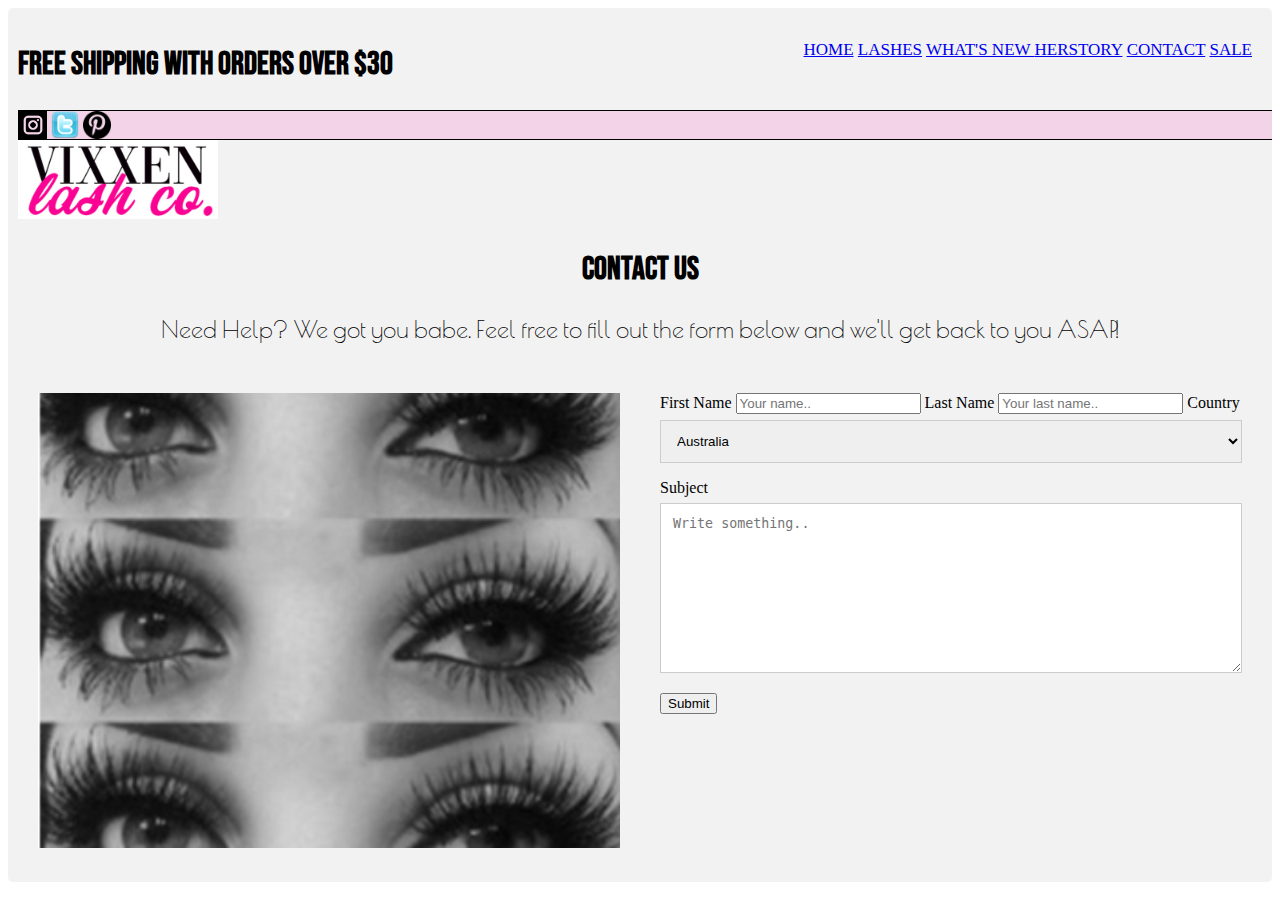
<file: contact.html>
<!doctype html>
<html>
	<head>
	<link href="https://fonts.googleapis.com/css?family=Bebas+Neue|Cookie|Montserrat|Poiret+One&display=swap"rel="stylesheet">
	</head>
		
		
	<style>
	.topnav {
		overflow: hidden;
		top:10;
	
}

.topnav{
  float: right;
  color:#000000;
  text-align: right;
  padding: 5px 10px;
  text-decoration: none;
  font-size: 17px;
}
	.social{
	width: 2000px;
	height: 30px;
	background-color: #F2D3E7;
	border: 1px solid #000000;
	margin-left: auto;
	margin-right: auto;
	vertical-align: baseline;
}
.container{
	max-width: 2000px;
	margin:auto;
	overflow:auto;
}
	.socialimg img{
	width: 20%;
	max-width: 28px;
	height: auto;
	vertical-align: middle;
		
}
	.logo img{
	margin-left: auto;
	margin-right:auto;
	display:block;
	width: 5px;
	
}
header{
	width:100%;
	top:100px;
	padding:1.5em;
	position:absolute;
}


}
	.row:before, .row:after {
	content: "";
	display: table;
}

.row:after {
	clear: both;
}
	footer{
	float: center;
	width: 100%;
	position: relative;
	padding: 20px 30px;
	background: url("assets/images/seduceweb.png")
	
}
	footer img{
	align-content: center;
		}
			
	
	.col{
	width: 45.33%;
	float:right;
}

	* {
  box-sizing: border-box;
}
		.input text,select, textarea{
		 	width: 100%;
 			padding: 12px;
 			border: 1px solid #ccc;
  			margin-top: 6px;
  			margin-bottom: 16px;
  			resize: vertical;
}
		.input submit {
  background-color: #4CAF50;
  color: white;
  padding: 12px 20px;
  border: none;
  cursor: pointer;
}
.input submit:hover{
  background-color: #45a049;
}

.container {
  border-radius: 5px;
  background-color: #f2f2f2;
  padding: 10px;
}


.column {
  float: left;
  width: 50%;
  margin-top: 6px;
  padding: 20px;
}


.row:after {
  content: "";
  display: table;
  clear: both;
}

  .column submit {
    width: 100%;
    margin-top: 0;
  }
		h2{
		
			font-family: 'Bebas Neue', cursive;
		font-size: 2em;
		}
		
		p{
			font-family: 'Poiret One', cursive;;
			font-size: 1.5em;
		}
	
	
	
	</style>
	
	<meta charset="UTF-8">
<title>Untitled Document</title>
	<body>
	<meta charset="UTF-8">
	<div class="container">
	<body>
	<div class="topnav"><nav>
 	
	<ul>
	<a href="index.html"> HOME</a>
	<a  href="lashes.html"> LASHES</a>
	<a href="whatsnew.html"> WHAT'S NEW </a>
	<a href="herstory.html"> HERSTORY</a>
	<a href="contact.html"> CONTACT</a>
	<a href="sale.html"> SALE</a>
	</ul>
	</nav></div>

	<h2> Free Shipping With Orders Over $30</h2>
		<div class="social">
		<div class="socialimg"><img src="assets/images/iconinstalogo.png">
		<img src="assets/images/Twitter-icon.png">
		<img src="assets/images/pintresticon.png">
		</div>
				 
		</div> 
		<div id="logo"><img src="assets/images/vlclogo.png" width="200" alt="logo"></div>
	
		<div style="text-align:center">
    <h2>Contact Us</h2>
    <p> Need Help? We got you babe. Feel free to fill out the form below and we'll get back to you ASAP!</p>
  </div>
  <div class="row">
    <div class="column">
      <img src="assets/images/prettyeyes.png" width="500" style="width:100%">
    </div>
    <div class="column">
      <form action="/action_page.php">
        <label for="fname">First Name</label>
        <input type="text" id="fname" name="firstname" placeholder="Your name..">
        <label for="lname">Last Name</label>
        <input type="text" id="lname" name="lastname" placeholder="Your last name..">
        <label for="country">Country</label>
        <select id="country" name="country">
          <option value="australia">Australia</option>
          <option value="canada">Canada</option>
          <option value="usa">USA</option>
        </select>
        <label for="subject">Subject</label>
        <textarea id="subject" name="subject" placeholder="Write something.." style="height:170px"></textarea>
        <input type="submit" value="Submit">
      </form>
    </div>
  </div>
</div>
</file>
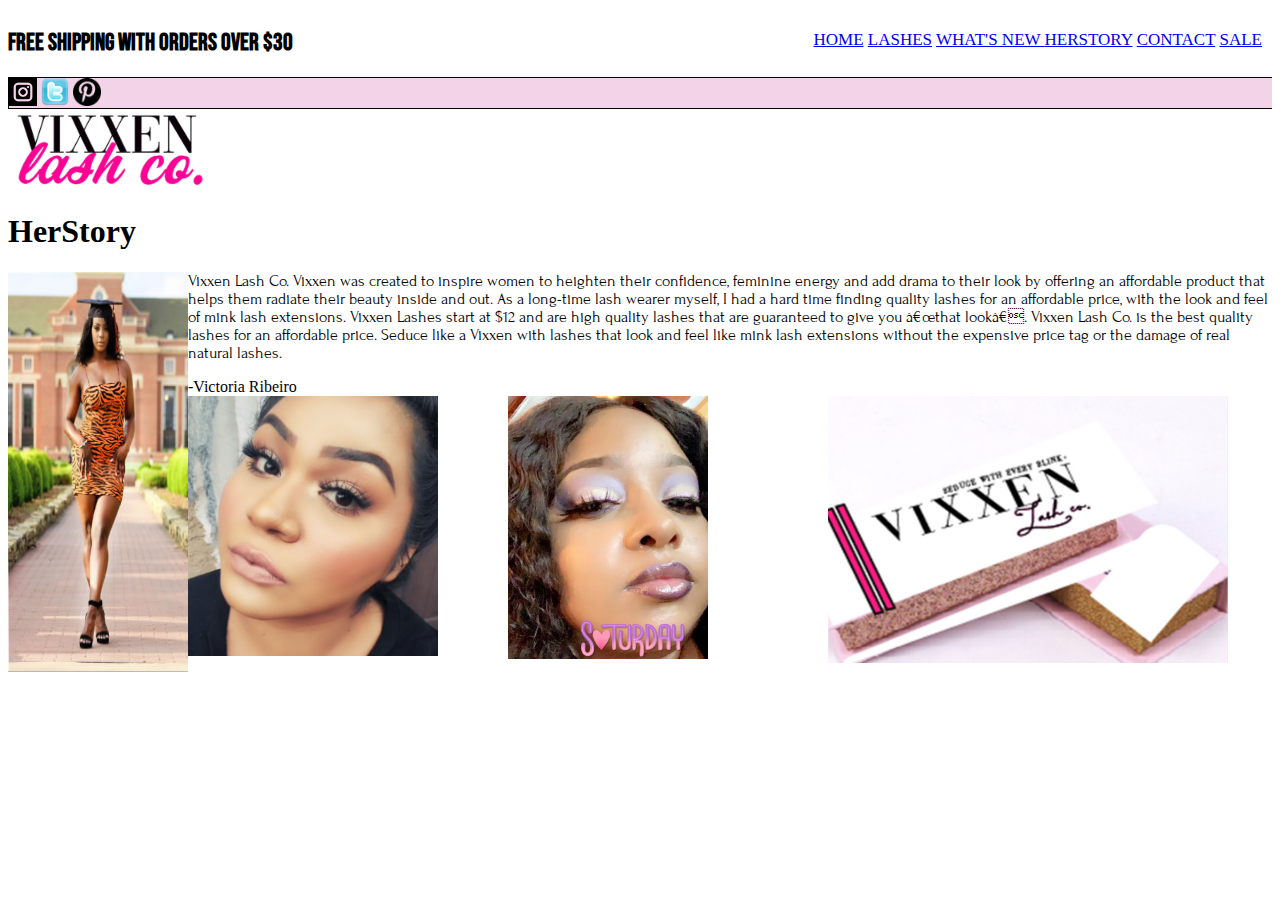
<file: herstory.html>
<!doctype html>
<html>
<head>
	<link href="https://fonts.googleapis.com/css?family=Bebas+Neue|Cookie|Forum|Montserrat|Poiret+One&display=swap" rel="stylesheet"></link>
	</head>
		
	<style>
	
	.topnav {
		overflow: hidden;
		top:10;
	
}

.topnav{
  float: right;
  color:#000000;
  text-align: right;
  padding: 5px 10px;
  text-decoration: none;
  font-size: 17px;
}
	.social{
	width: 2000px;
	height: 30px;
	background-color: #F2D3E7;
	border: 1px solid #000000;
	margin-left: auto;
	margin-right: auto;
	vertical-align: baseline;
}
.container{
	max-width: 2000px;
	margin:auto;
	overflow:auto;
}
	.socialimg img{
	width: 20%;
	max-width: 28px;
	height: auto;
	vertical-align: middle;
		
}
	.logo img{
	margin-left: auto;
	margin-right:auto;
	display:block;
	width: 5px;
	
}
header{
	width:100%;
	top:100px;
	padding:1.5em;
	position:absolute;
}


}
	.row:before, .row:after {
	content: "";
	display: table;
}

.row:after {
	clear: both;
}
	footer{
	float: center;
	width: 100%;
	position: relative;
	padding: 20px 30px;
	background: url("assets/images/seduceweb.png");
	
}
	
			
	
	.colimg{
	width: 25.33%;
	float:left;
}
		p{
			font-family: 'Forum', cursive;
		}
		h2{
			font-family: 'Bebas Neue', cursive;
			width: 50%;
		}
	
	
	</style>

<meta charset="UTF-8">
<title>Untitled Document</title>
</head>
	<body>
	<a></a>
	<div class="container">
	<meta charset="UTF-8">
<title>Untitled Document</title>
	<body>
	<meta charset="UTF-8">
	<div class="container">
	<body>
	<div class="topnav"><nav>
 	
	<ul>
	<a href="index.html"> HOME</a>
	<a  href="lashes.html"> LASHES</a>
	<a href="whatsnew.html"> WHAT'S NEW </a>
	<a href="herstory.html"> HERSTORY</a>
	<a href="contact.html"> CONTACT</a>
	<a href="sale.html"> SALE</a>
	</ul>
	</nav></div>

	<h2> Free Shipping With Orders Over $30</h2>
		<div class="social">
		<div class="socialimg"><img src="assets/images/iconinstalogo.png">
		<img src="assets/images/Twitter-icon.png">
		<img src="assets/images/pintresticon.png">
		</div>
				 
		</div> 
		<div id="logo"><img src="assets/images/vlclogo.png" width="200" alt="logo"></div>
			<h1>HerStory</h1>
				<img src="assets/images/untitled.jpg" alt="Ceo Photo" 
		style="float:left;width:180px;height:400px;">
		<p>
	Vixxen Lash Co. Vixxen was created to inspire women to heighten their confidence, feminine energy and add drama to their look by offering an affordable product that helps them radiate their beauty inside and out. As a long-time lash wearer myself, I had a hard time finding quality lashes for an affordable price, with the look and feel of mink lash extensions. Vixxen Lashes start at $12 and are high quality lashes that are guaranteed to give you “that look”.
Vixxen Lash Co. is the best quality lashes for an affordable price. Seduce like a Vixxen with lashes that look and feel like mink lash extensions without the expensive  price tag or the damage of real natural lashes. </p>
-Victoria Ribeiro

	</section>
		
		
		
		<div class="row">
			<div class="colimg"><img src="assets/images/happycustomer1.png" width="250" height="260" alt="happy customer 1"><a href="lashes.html"></a></div>
		<div class="colimg"><img src="assets/images/happycustomer2.png" width="200" alt="happy customer 2"></div>
		<div class="colimg"><img src="assets/images/vixxpacknew.jpg"  width="400"  alt="vixxen packaging"> 
</div></div>
		
		
	



	

</body>
		
		
</html>
</file>
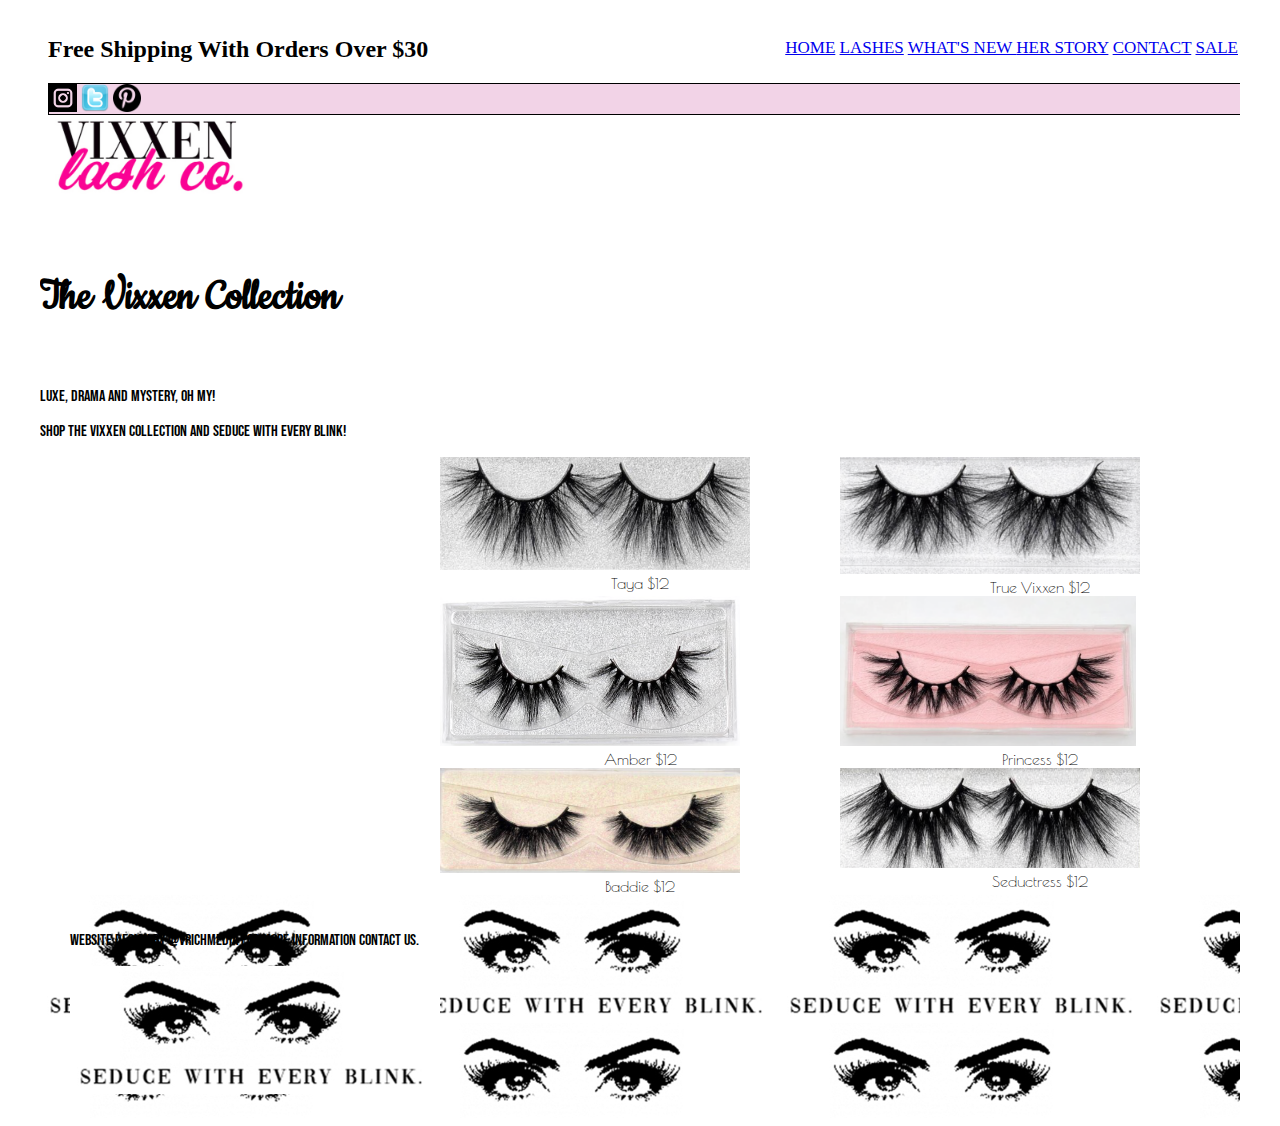
<file: lashes.html>
<!doctype html>
<html>
	<head><link href="https://fonts.googleapis.com/css?family=Bebas+Neue|Cookie|Montserrat|Poiret+One&display=swap" rel="stylesheet"></head>

	<style>
		.topnav {
		overflow: hidden;
		top:10;
	
}
	header{
	width:100%;
	top:1px;
	padding:.5em;
	
}
	

.topnav{
  float: right;
  color:#000000;
  text-align: right;
  padding: 5px 10px;
  text-decoration: none;
  font-size: 17px;
}
	.social{
	width: 2000px;
	height: 30px;
	background-color: #F2D3E7;
	border: 1px solid #000000;
	margin-left: auto;
	margin-right: auto;
	vertical-align: baseline;
}
.container{
	max-width: 1200px;
	margin:auto;
	overflow:auto;
}
		.socialimg img{
		width: 20%;
		max-width: 28px;
		height: auto;
		vertical-align: middle;
		
}
.logo img{
	margin-left: auto;
	margin-right:auto;
	display:block;
	width: 5px;
	
}
	h4{
	color: black;
	font-family:'Cookie', cursive;
	text-transform:"uppercase";
	font-size: 3em;
	letter-spacing: 0.85.em;	
	text-align: left;

	
}
p{
	font-family:'Bebas Neue', cursive;
	color: black;
	text-align: left;
	text-transform:;
	font-size: 1em;
	letter-spacing: 0.0em;	

	
}
	.desc{
	font-family: 'Poiret One', cursive;
}
	.row:before, .row:after {
	content: "";
	display: table;
}

.row:after {
	clear: both;
}
	footer{
	float: center;
	width: 100%;
	position: relative;
	padding: 20px 30px;
	background: url("assets/images/seduceweb.png");
	
}
		footer img{
		align-content: right;
		}
		
		
	footer p{
	font-family:'Bebas Neue', cursive;
	color: black;
	text-align: left;
	text-transform:;
	font-size: 1em;
	letter-spacing: 0.0em;	
	padding: none;
	
	
}
	.col{
	width: 33.33%;
	float:right;
	
}
		.desc{
			text-align: center;
		}
	
	
	</style>
	

	<meta charset="UTF-8">
	<div class="container">
	<header>
	<body>
	<div class="topnav"><nav>
 	
	<ul>
	<a href="index.html"> HOME</a>
	<a  href="lashes.html"> LASHES</a>
	<a href="whatsnew.html"> WHAT'S NEW </a>
	<a href="herstory.html"> HER STORY</a>
	<a href="contact.html"> CONTACT</a>
	<a href="sale.html"> SALE</a>
	</ul>
	</nav></div>

	<h2> Free Shipping With Orders Over $30</h2>
		<div class="social">
		<div class="socialimg"><img src="assets/images/iconinstalogo.png">
		<img src="assets/images/Twitter-icon.png">
		<img src="assets/images/pintresticon.png">
		</div>
			
			 </div>
	
		<div id="logo">
		<img src="assets/images/vlclogo.png" width="200" alt="logo"></div> 
		</header>
	
<div class="information">
 <h4> The Vixxen Collection</h4>
<p>Luxe, drama and mystery, oh my!
<p>Shop the VIXXEN collection and
Seduce with Every Blink!</p>
		</div>
		
	
		<div class="row">
		<div class="col"><img src= "assets/images/truvixxen.png" width="300" alt="true vixxen">
			<div class="desc"> True Vixxen $12</div></div>
			
				<div class="col"><img src="assets/images/taya.png" width="310" height="113" alt="taya">
				<div class="desc">Taya $12 </div></div></div>
			
			<div class="row">
				<div class="col"><img src="assets/images/princess.png" width="300" height="150" alt="princess">
			<div class="desc"> Princess $12</div></div>

			<div class="col"><img src= "assets/images/amber.png" width=300 height="150" alt="amber"> 
			 <div class="desc"> Amber $12</div></div></div>
				
				
			<div class="row">
			<div class="col"><img src="assets/images/seductress.png" width="300" height="100" alt="seductress">
			<div class="desc">Seductress $12</div></div>
			<div class="col"><img src="assets/images/baddie.png" width="300" height="105" alt="baddie">
				<div class="desc">Baddie $12</div></div></div>
			
			
		
		<footer>
			<p> Website Design by @vrichmedia for more information contact us.</p>
			<img src="assets/images/seduceweb.png">
			</footer>
		</div>
		
		</div>
</body>
</html>
</file>
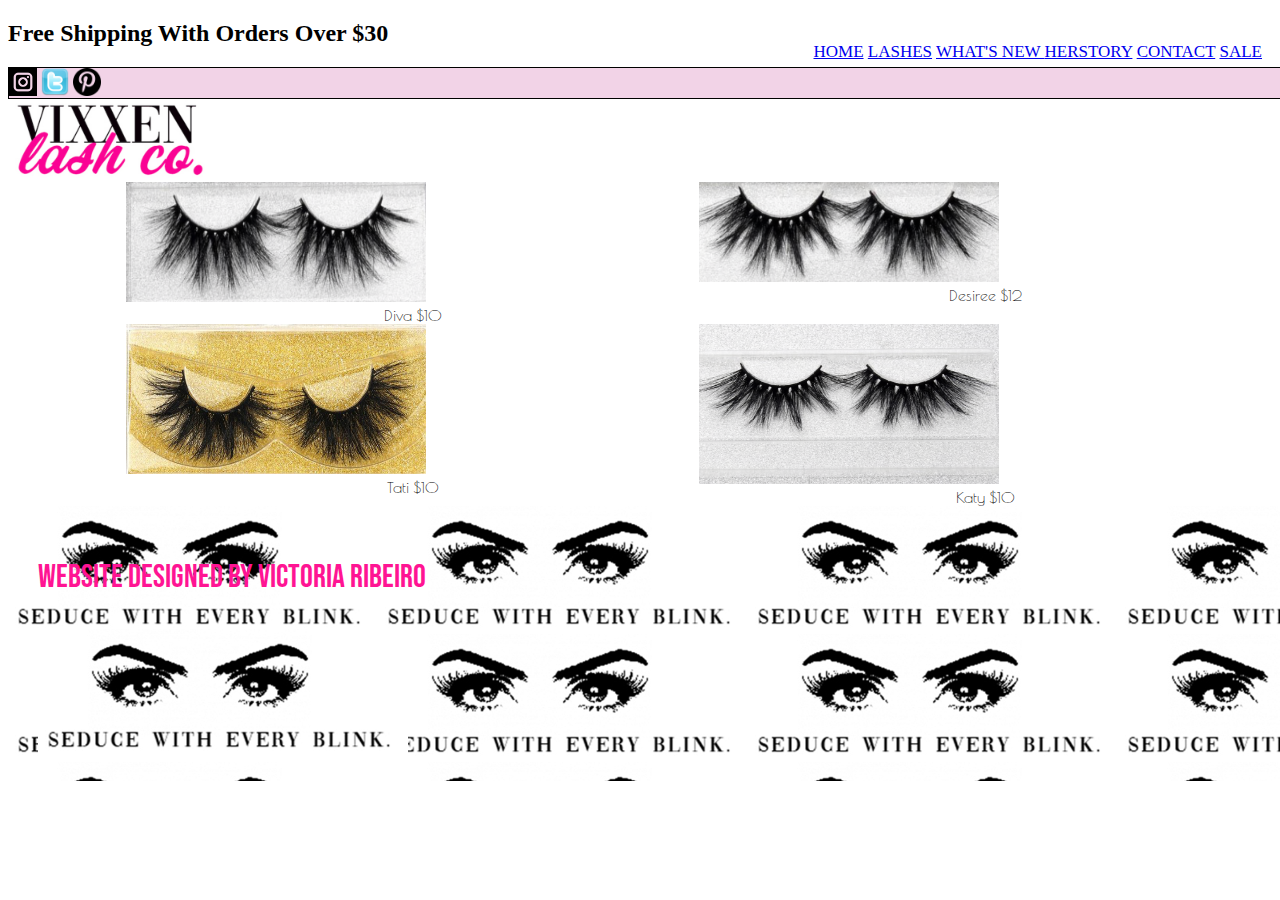
<file: sale.html>
<!doctype html>
<html>
<head><link href="https://fonts.googleapis.com/css?family=Bebas+Neue|Cookie|Montserrat|Poiret+One&display=swap"rel="stylesheet"></head>
	<style>
		.topnav {
		overflow: hidden;
		top:10;
	
}

.topnav{
  float: right;
  color:#000000;
  text-align: right;
  padding: 5px 10px;
  text-decoration: none;
  font-size: 17px;
}
	.social{
	width: 2000px;
	height: 30px;
	background-color: #F2D3E7;
	border: 1px solid #000000;
	margin-left: auto;
	margin-right: auto;
	vertical-align: baseline;
}
.container{
	max-width: 2000px;
	margin:auto;
	overflow:auto;
}
	.socialimg img{
	width: 20%;
	max-width: 28px;
	height: auto;
	vertical-align: middle;
	
		
}
	.logo img{
	margin-left: auto;
	margin-right:auto;
	display:block;
	width: 5px;
	
}
header{
	width:100%;
	top:100px;
	padding:1.5em;
	position:absolute;
}


	.desc{
	font-family:'Poiret One', cursive;
	text-align: center;
}
	.row:before, .row:after {
	content: "";
	display: table;
}

.row:after {
	clear: both;
}
	footer{
	float: center;
	width: 100%;
	position: relative;
	padding: 20px 30px;
	background: url("assets/images/seduceweb.png")
	
}
	footer img{
	align-content: center;
		}
			
	
	.col{
	width: 45.33%;
	float:right;
}
		footer p{
			font-family: 'Bebas Neue', cursive;
			color: deeppink;
			font-size: 2em;
			
		}
	
	
	
	</style>
	
	

<meta charset="UTF-8">
<title>Untitled Document</title>
	<body>
	<div class="topnav"><nav>
 	
	<ul>
	<a href="index.html"> HOME</a>
	<a  href="lashes.html"> LASHES</a>
	<a href="whatsnew.html"> WHAT'S NEW </a>
	<a href="herstory.html"> HERSTORY</a>
	<a href="contact.html"> CONTACT</a>
	<a href="sale.html"> SALE</a>
	</ul>
	</nav></div>

	<h2> Free Shipping With Orders Over $30</h2>
		<div class="social">
		<div class="socialimg"><img src="assets/images/iconinstalogo.png">
		<img src="assets/images/Twitter-icon.png">
		<img src="assets/images/pintresticon.png">
		</div>
				 
		</div> 
		<div id="logo"><img src="assets/images/vlclogo.png" width="200" alt="logo"></div>
	
		
		
	
		
	<section>
	<div class="row">
	<div class="col"><img src="assets/images/sale-monroe.png" width="300" height="100" alt="desiree">
	<div class="desc"> Desiree $12</div></div>
	
	<div class="col"><img src="assets/images/sale-diva.png" width="300" height="120" alt="diva">
		<div class="desc"> Diva $10</div></div></div>
	
	<div class="row">
		<div class="col"><img src="assets/images/sale-katy.png" width="300" height="160" alt="katy"> 
		<div class="desc">Katy $10</div></div>
		
	
		<div class="col"><img src="assets/images/sale-tati.png" width="300" height="150" alt="tati"> 
		<div class="desc">Tati $10</div></div></div>
		</section>
		
		<footer> <p> Website designed by Victoria Ribeiro</p><img src="assets/images/seduceweb.png"></footer>
</body>
</html>
</file>
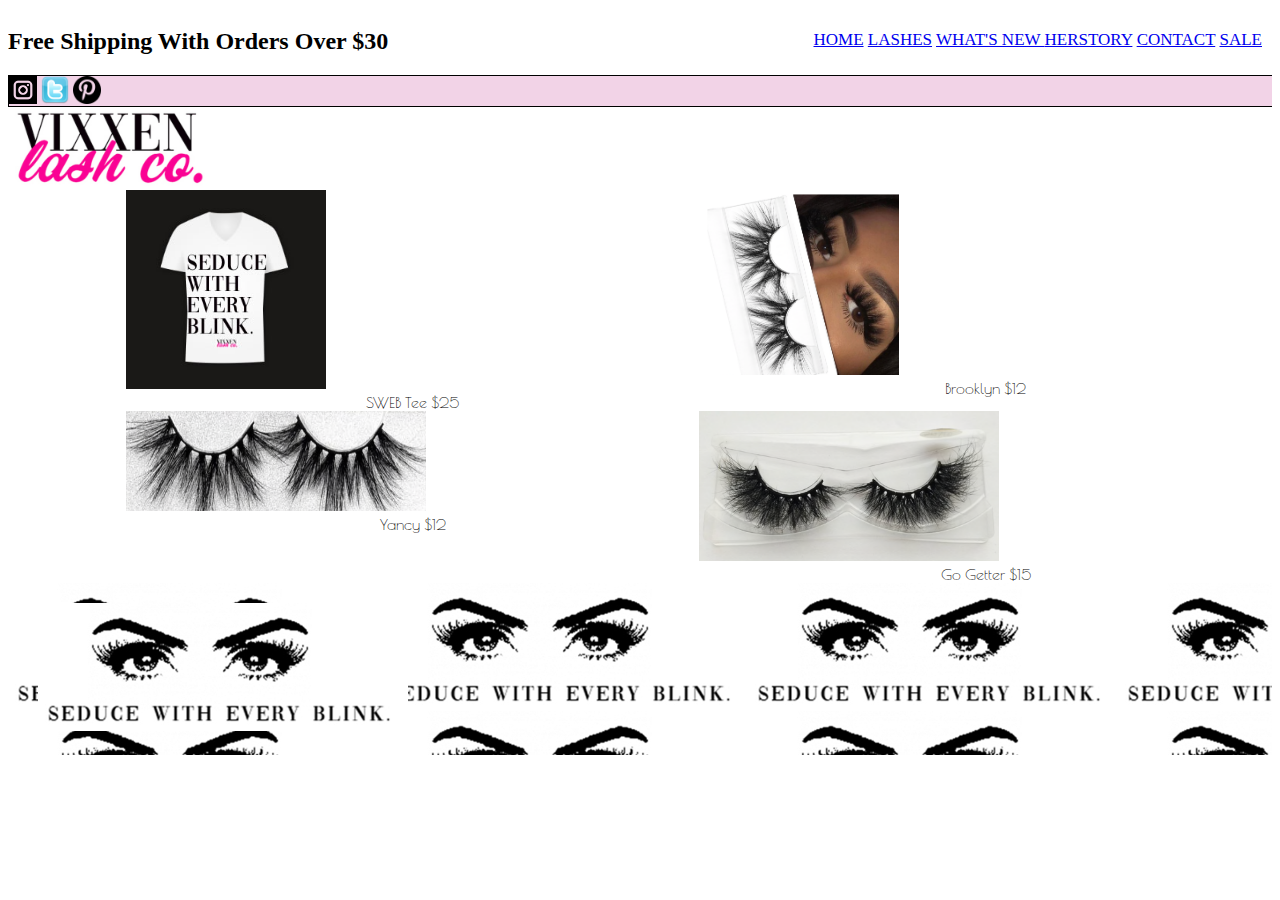
<file: whatsnew.html>
<!doctype html>
<html>
	<head>
	<link href="https://fonts.googleapis.com/css?family=Bebas+Neue|Cookie|Montserrat|Poiret+One&display=swap"rel="stylesheet"></head>
		 
	<style>
	.topnav {
		overflow: hidden;
		top:10;
	
}

.topnav{
  float: right;
  color:#000000;
  text-align: right;
  padding: 5px 10px;
  text-decoration: none;
  font-size: 17px;
}
	.social{
	width: 2000px;
	height: 30px;
	background-color: #F2D3E7;
	border: 1px solid #000000;
	margin-left: auto;
	margin-right: auto;
	vertical-align: baseline;
}
.container{
	max-width: 2000px;
	margin:auto;
	overflow:auto;
}
	.socialimg img{
	width: 20%;
	max-width: 28px;
	height: auto;
	vertical-align: middle;
		
}
	.logo img{
	margin-left: auto;
	margin-right:auto;
	display:block;
	width: 5px;
	
}
header{
	width:100%;
	top:100px;
	padding:1.5em;
	position:absolute;
}


	.desc{
	font-family:'Poiret One', cursive;
	text-align: center;
}
	.row:before, .row:after {
	content: "";
	display: table;
}

.row:after {
	clear: both;
}
	footer{
	float: center;
	width: 100%;
	position: relative;
	padding: 20px 30px;
	background: url("assets/images/seduceweb.png")
	
}
	footer img{
	align-content: center;
		}
			
	
	.col{
	width: 45.33%;
	float:right;
}

	
	
	
	
	
	</style>

<meta charset="UTF-8">
<title>Untitled Document</title>
	<body>
	<meta charset="UTF-8">
	<div class="container">
	<body>
	<div class="topnav"><nav>
 	
	<ul>
	<a href="index.html"> HOME</a>
	<a  href="lashes.html"> LASHES</a>
	<a href="whatsnew.html"> WHAT'S NEW </a>
	<a href="herstory.html"> HERSTORY</a>
	<a href="contact.html"> CONTACT</a>
	<a href="sale.html"> SALE</a>
	</ul>
	</nav></div>

	<h2> Free Shipping With Orders Over $30</h2>
		<div class="social">
		<div class="socialimg"><img src="assets/images/iconinstalogo.png">
		<img src="assets/images/Twitter-icon.png">
		<img src="assets/images/pintresticon.png">
		</div>
				 
		</div> 
		<div id="logo"><img src="assets/images/vlclogo.png" width="200" alt="logo"></div>
	
		
		
		
		
		
		
		
<section>
	<div class="row">
	<div class="col"><img src="assets/images/brooklyn.png" width="200" alt="brooklyn">
	<div class="desc"> Brooklyn $12</div></div>
	
	<div class="col"><img src= "assets/images/swebtee.jpg" width="200" alt="sweb tee">
		<div class="desc">SWEB Tee $25</div></div></div>
	
	<div class="row">
		<div class="col"><img src="assets/images/gogetter.png" width="300" alt="gogetter"> 
		<div class="desc">Go Getter $15</div></div>
		
		
	
		<div class="col"><img src="assets/images/yancy.png" width="300" height="100" alt="yancy"> 
		<div class="desc">Yancy $12</div></div></div>
		</section>
		
</body>
		<footer> <img src= "assets/images/seduceweb.png"></footer>
</html>
</file>
